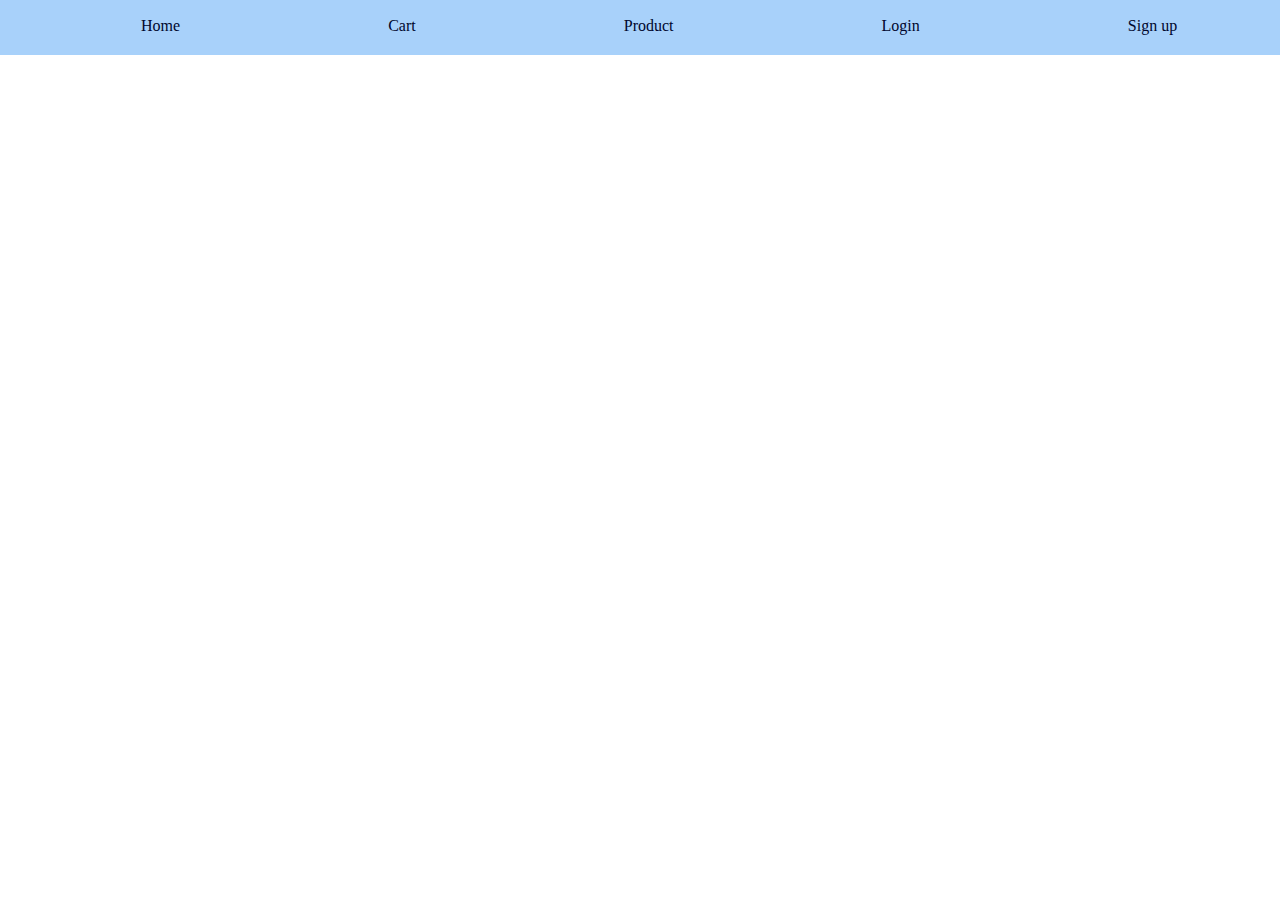
<file: index.html>
<!DOCTYPE html>
<html lang="en">

<head>
    <meta charset="UTF-8">
    <meta http-equiv="X-UA-Compatible" content="IE=edge">
    <meta name="viewport" content="width=device-width, initial-scale=1.0">
    <link rel="stylesheet" href="style/style.css">
    <title>Document</title>
</head>

<body>
    <section>
        <div>
            <div id="header-mean">
                <ul id="header-ul">
                    <li id="header-li"><a href="index.html" id="header-a">Home</a></li>
                    <li id="header-li"><a href="cart.html" id="header-a">Cart</a></li>
                    <li id="header-li"><a href="Product.html" id="header-a">Product</a></li>
                    <li id="header-li"><a href="Login.html" id="header-a">Login</a></li>
                    <li id="header-li"><a href="signup.html" id="header-a">Sign up</a></li>
                </ul>
            </div>
                <!-- <div id="img-mean">
                    <img src="https://cdn.vox-cdn.com/thumbor/XVzWVrPKd-a52ECZV_au_6_FHPA=/0x0:1920x1080/1200x675/filters:focal(807x387:1113x693)/cdn.vox-cdn.com/uploads/chorus_image/image/57562691/NFS_Payback_Story_5.0.jpg" id="img" alt="">
                </div> -->
        </div>
</body>

</html>
</file>
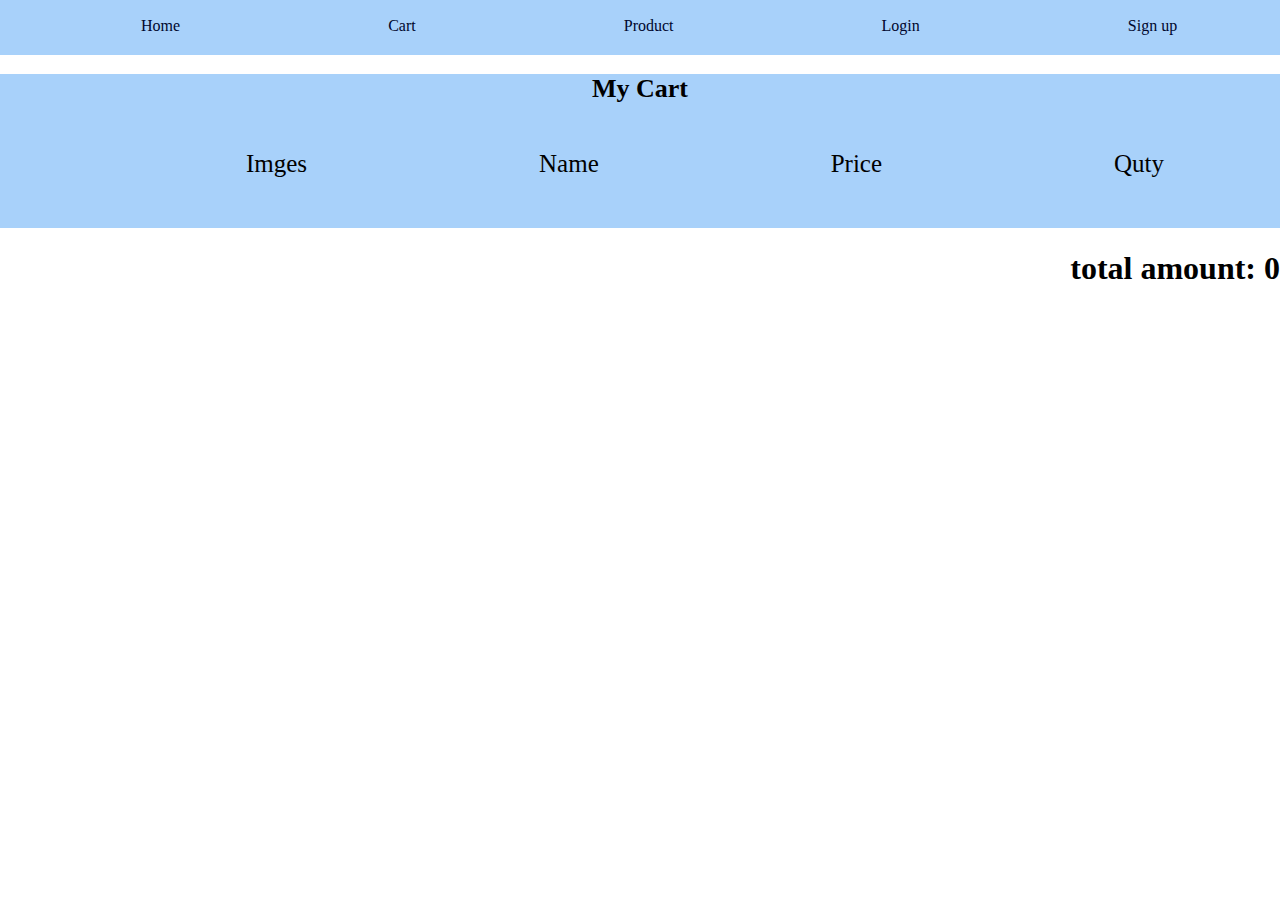
<file: cart.html>
<!DOCTYPE html>
<html lang="en">
<head>
    <meta charset="UTF-8">
    <meta http-equiv="X-UA-Compatible" content="IE=edge">
    <meta name="viewport" content="width=device-width, initial-scale=1.0">
    <link rel="stylesheet" href="style/style.css">
    <link rel="stylesheet" href="style/cart.css">
    <title>Document</title>
</head>
<body>
    <div id="nav"></div>
    <div id="cart">
        <h2 id="headcart">My Cart</h2>
        <!-- <h1 id="price"></h1> -->
        <div class="head">
            <p>Imges</p>
            <p>Name</p>
            <p>Price</p>
            <p>Quty</p>
        </div>  
    </div>
    <h1 id="price"></h1>
    

</body>
<script src="js/cart.js" type="module"></script>
</html>
</file>
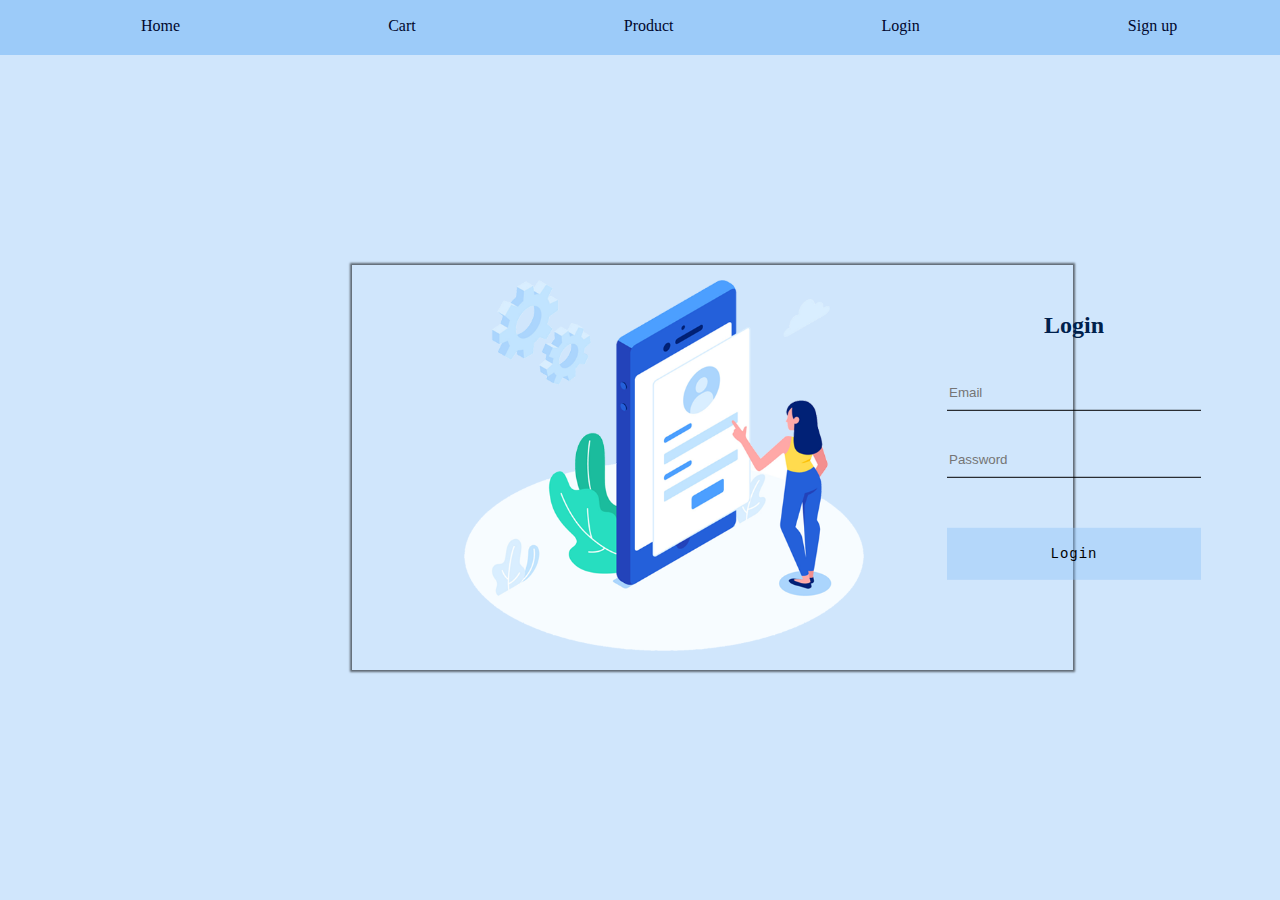
<file: Login.html>
<!DOCTYPE html>
<html lang="en">
<head>
    <meta charset="UTF-8">
    <meta http-equiv="X-UA-Compatible" content="IE=edge">
    <meta name="viewport" content="width=device-width, initial-scale=1.0">
    <link rel="stylesheet" href="style/style.css">
    <link rel="stylesheet" href="style/login.css">
    <title>Document</title>
    <style>
    </style>
</head>
<body>
    <div id="nav">
        <!-- <ul id="header-ul">
            <li id="header-li"><a href="index.html" id="header-a">Home</a></li>
            <li id="header-li"><a href="" id="header-a">Cart</a></li>
            <li id="header-li"><a href="Product.html" id="header-a">Product</a></li>
            <li id="header-li"><a href="Login.html" id="header-a">Login</a></li>
            <li id="header-li"><a href="signup.html" id="header-a">Sign up</a></li>
            
        </ul> -->
    </div>
   <div id="mean">
        <div class="login"> <form id="form">
            <h2 id="head-text">Login</h2>
            <input type="email" id="Email" placeholder="Email">
            <input type="Password" id="Password" placeholder="Password">
            <button id="btn"><a href="" id="btn-a">Login</a></button>
        </form>
        <div>
            <img src="img/login.png" id="login-img" alt="">
        </div></div>
   </div>
    <script src="js/login.js" type="module">
        let user=JSON.parse(localStorage.getItem,("project"))
    </script>
</body>
</html>
</file>
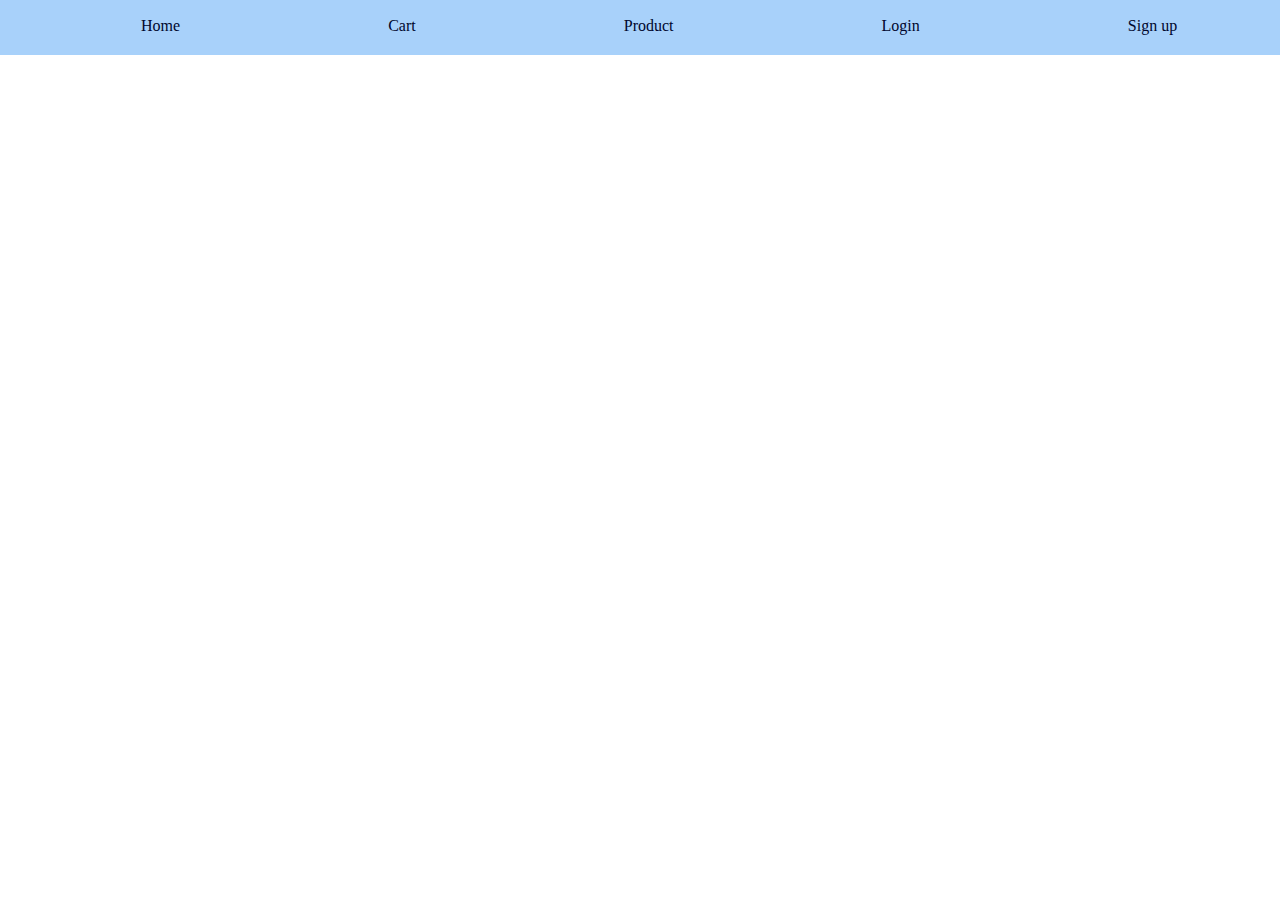
<file: Product.html>
<!DOCTYPE html>
<html lang="en">
<head>
    <meta charset="UTF-8">
    <meta http-equiv="X-UA-Compatible" content="IE=edge">
    <meta name="viewport" content="width=device-width, initial-scale=1.0">
    <link rel="stylesheet" href="style/Product.css">
    <link rel="stylesheet" href="style/style.css">
    <title>Document</title>
</head>
<body>
    <div id="header-mean">
        <ul id="header-ul">
            <li id="header-li"><a href="index.html" id="header-a">Home</a></li>
            <li id="header-li"><a href="cart.html" id="header-a">Cart</a></li>
            <li id="header-li"><a href="Product.html" id="header-a">Product</a></li>
            <li id="header-li"><a href="Login.html" id="header-a">Login</a></li>
            <li id="header-li"><a href="signup.html" id="header-a">Sign up</a></li>
        </ul>
    </div>
    <div class="print"></div>
    <script src="js/Product.js"></script>
</body>
</html>
</file>
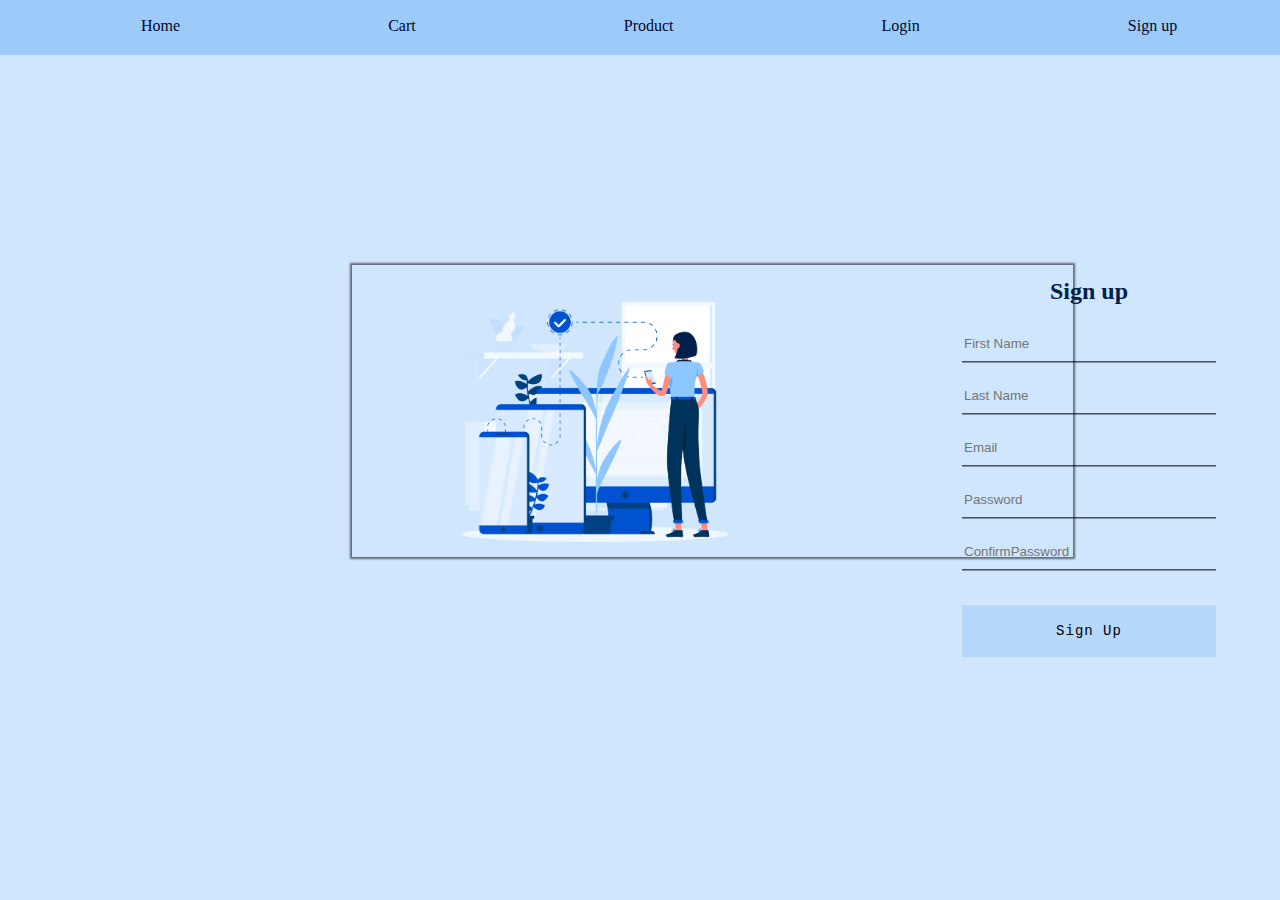
<file: signup.html>
<!DOCTYPE html>
<html lang="en">

<head>
    <meta charset="UTF-8">
    <meta http-equiv="X-UA-Compatible" content="IE=edge">
    <meta name="viewport" content="width=device-width, initial-scale=1.0">
    <link rel="stylesheet" href="style/signup.css">
    <link rel="stylesheet" href="style/style.css">
    <title>Document</title>
</head>

<body>
    <div>
        <ul id="header-ul">
            <li id="header-li"><a href="index.html" id="header-a">Home</a></li>
            <li id="header-li"><a href="cart.html" id="header-a">Cart</a></li>
            <li id="header-li"><a href="Product.html" id="header-a">Product</a></li>
            <li id="header-li"><a href="Login.html" id="header-a">Login</a></li>
            <li id="header-li"><a href="signup.html" id="header-a">Sign up</a></li>
            
        </ul>
    </div>
    <div id="mean">
        <form id="form">
            <h2 id="head-text">Sign up</h2>
            <input type="text" id="fname" placeholder="First Name">
            <input type="text" id="lname" placeholder="Last Name">
            <input type="email" id="Email" placeholder="Email">
            <input type="Password" id="Password" placeholder="Password">
            <input type="Password" id="ConfirmPassword" placeholder="ConfirmPassword">
            <button id="btn"><a href="" id="btn-a">Sign Up</a></button>
        </form>
        <div>
            <img src="img/signup.png" id="signup-img" alt="">
        </div>
    </div>
    <div id="ans"></div>
    <script src="js/signup.js">
       
    </script>
</body>

</html>
</file>
<file: style/style.css>
body {
    margin: 0 auto;
    padding: 0;
}
#header-ul {
    display: flex;
    justify-content: space-around;
    margin: -3px;
    background-color: #8ac1f8be;
    width: 97.2%;

}

#img {
    width: 100%;
    height: 100%;
    background-position: fixed;


}

#header-li {
    list-style-type: none;
    padding-top: 20px;
    padding-bottom: 20px;
}

#header-a {
    text-decoration: none;
    color: rgb(0 7 45);

}

#header-a:hover {
    border-bottom: 1px solid rgb(25 35 86);

}



/* slider */
</file>
<file: style/cart.css>
.mean {
    display: flex;
    justify-content: space-around;
    margin-bottom: 50px;
}
.img{
    width: 200px;
}

.head{
    display: flex;
    justify-content: space-around; 
    margin-left: 130px;
}
.head p{
    font-size: 20px;
    margin-bottom: 30px;
}
#price{
    float: right;
}
#headcart{
    text-align: center;
    font-size: 26px;
}
.quyntity{
    display: flex;
    align-items: center;
}
div#cart {
    background-color: #a8d1fa;
}
.head p{
    font-size: 25px;
    margin-bottom: 50px;
}
</file>
<file: style/login.css>
body{
    background-color: #8ac1f866;
}
#mean {
    padding: 15px;
    width: 54%;
    display: flex;
    margin-top: 213px;
    margin-left: 352px;
    box-shadow: 0px 0px 2px 2px #0000008c;
}
#form {
    position: absolute;
    top: 294px;
    transform: translate(250%, -40%);
    display: flex;
    flex-direction: column;
    margin-left: -55px;
    margin-top: 125px;
}
#head-text{
    text-align: center;
    margin: 0 auto;
    color: #00214c;
}
#Email{
    background-color: transparent;
    margin-top: 45px;
    border: 0;
    border-bottom: 0.1px solid #000;
    padding-bottom:10px ;
    width: 250px;
}
#Password{
    background-color: transparent;
    margin-top: 40px;
    border: 0;
    border-bottom: 0.1px solid #000;
    padding-bottom:10px ;
    width: 250px;
}
#btn{
    background-color: #8ac1f866;
    margin-top: 50px;
    border: 0;
    padding-bottom:10px ;
    width: 250px;
    border-radius: 5px;
    padding-top: 10px;
}
#btn-a{
    text-decoration: none;
    color: #000;
}
#btn{
    color: #FFF;
    border-radius: 0px;
    padding: 18px 36px;
    display: inline-block;
    font-family: "Lucida Console", Monaco, monospace;
    font-size: 14px;
    letter-spacing: 1px;
    cursor: pointer;
    box-shadow: inset 0 0 0 0 #8ac1f8be;
    -webkit-transition: ease-out 0.4s;
    -moz-transition: ease-out 0.4s;
    transition: ease-out 0.4s;
    width: 100%;
    height: 50%;
  }
#btn:hover {
    box-shadow: inset 400px 0 0 0 #8ac1f8be;
}
#login-img {
    width: 58%;
    height: 100%;
    margin-left: 97px;
}
</file>
<file: style/Product.css>
.print{
    display: grid;
    grid-template-columns: repeat(4,1fr);  
    gap: 8px; 
    margin: 15px;
}
.print div{
    box-shadow: rgba(0, 0, 0, 0.35) 0px 5px 15px;
    background-color: #a8d1fa82;

}
.print div {
    overflow: hidden;
}
.print div img {
    transition: all 0.3s;
    display: block;
    transform: scale(1);
}

.print div:hover img {
    transform: scale(1.1);
}
.print img{
    width: 90%;
    height: 45%;
    padding: 15px ;
}
.print h2,h3,h5{
    padding-left: 10px ;
}
.padd{
    margin-left: 10px;
}
button {
    margin-bottom: 55px;
}
</file>
<file: style/signup.css>
body{
    position: relative;
    background-color: #8ac1f866;
}
#mean {
    padding: 15px;
    width: 54%;
    display: flex;
    margin-top: 213px;
    margin-left: 352px;
    box-shadow: 0px 0px 2px 2px #0000008c;
}
#head-text{
    text-align: center;
    margin: 0 auto;
    color: #00214c;
}
#signup-img {
    width: 50%;
    height: 100%;
    margin-left: 55px;
}
#form {
    position: absolute;
    top: 294px;
    transform: translate(250%, -35%);
    display: flex;
    flex-direction: column;
    margin-left: -40px;
    margin-top: 120px;
}
#fname{
    background-color: transparent;
    margin-top: 30px;
    border: 0;
    border-bottom: 0.1px solid #000;
    padding-bottom:10px ;
    width: 250px;
}
#lname{
    background-color: transparent;
    margin-top: 25px;
    border: 0;
    border-bottom: 0.1px solid #000;
    padding-bottom:10px ;
    width: 250px;
}
#Email{
    background-color: transparent;
    margin-top: 25px;
    border: 0;
    border-bottom: 0.1px solid #000;
    padding-bottom:10px ;
    width: 250px;
}
#Password{
    background-color: transparent;
    margin-top: 25px;
    border: 0;
    border-bottom: 0.1px solid #000;
    padding-bottom:10px ;
    width: 250px;
}
#ConfirmPassword{
    background-color: transparent;
    margin-top: 25px;
    border: 0;
    border-bottom: 0.1px solid #000;
    padding-bottom:10px ;
    width: 250px;
}
#btn{
    background-color: #8ac1f866;
    margin-top: 35px;
    border: 0;
    padding-bottom:10px ;
    width: 250px;
    border-radius: 5px;
    padding-top: 10px;
}
#btn-a{
    text-decoration: none;
    color: #000;
}
#btn{
    color: #FFF;
    border-radius: 0px;
    padding: 18px 36px;
    display: inline-block;
    font-family: "Lucida Console", Monaco, monospace;
    font-size: 14px;
    letter-spacing: 1px;
    cursor: pointer;
    box-shadow: inset 0 0 0 0 #8ac1f8be;
    -webkit-transition: ease-out 0.4s;
    -moz-transition: ease-out 0.4s;
    transition: ease-out 0.4s;
    width: 100%;
    height: 50%;
  }
#btn:hover {
    box-shadow: inset 400px 0 0 0 #8ac1f8be;
}
</file>
